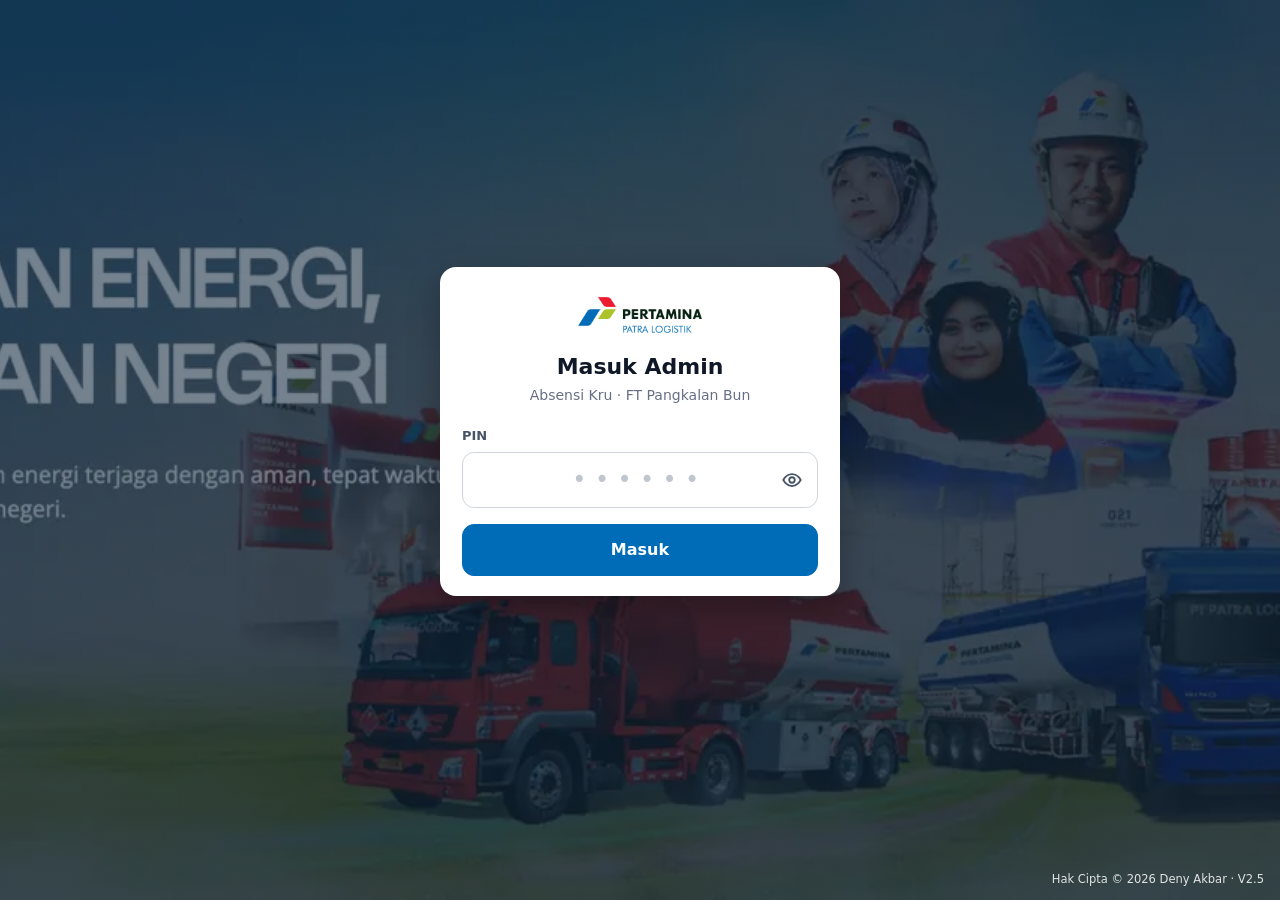
<file: index.html>
<!DOCTYPE html>
<!--
  Absensi Kru Mobil Tangki
  Hak Cipta (c) 2026 Deny Akbar
  Versi V2.2
-->
<html lang="id">
<head>
  <meta charset="utf-8">
  <meta name="viewport" content="width=device-width, initial-scale=1, viewport-fit=cover">
  <meta name="theme-color" content="#006CB8">
  <meta name="color-scheme" content="light only">
  <meta name="apple-mobile-web-app-capable" content="yes">
  <meta name="mobile-web-app-capable" content="yes">
  <meta name="apple-mobile-web-app-title" content="Absensi Kru">
  <meta name="apple-mobile-web-app-status-bar-style" content="default">
  <meta name="description" content="Absensi kru mobil tangki dan karyawan PT Patra Logistik FT Pangkalan Bun">
  <title>Absensi Kru Mobil Tangki</title>
  <link rel="manifest" href="manifest.webmanifest">
  <link rel="icon" type="image/png" href="assets/icon-192.png">
  <link rel="apple-touch-icon" href="assets/apple-touch-icon.png">
  <link rel="stylesheet" href="css/app.css">
</head>
<body>
  <header id="appbar" class="appbar">
    <img class="appbar-logo logo" src="assets/logo-patra-logistik.png" alt="Patra Logistik">
    <div class="appbar-judul">
      <div class="appbar-nama">Absensi Kru</div>
      <div class="appbar-sub">FT Pangkalan Bun</div>
    </div>
    <div id="appbar-aksi" class="appbar-aksi" hidden>
      <button type="button" id="btn-segarkan" class="ikon-btn" data-ikon="muat" aria-label="Muat ulang daftar" title="Muat ulang daftar"></button>
      <button type="button" id="btn-keluar" class="ikon-btn" data-ikon="keluar" aria-label="Keluar" title="Keluar"></button>
    </div>
  </header>

  <button type="button" id="pita" class="pita" hidden></button>

  <main>
    <!-- Masuk admin -->
    <section id="v-login" hidden>
      <div class="masuk">
        <img class="masuk-logo logo" src="assets/logo-patra-logistik.png" alt="Patra Logistik">
        <h1 class="masuk-judul">Masuk Admin</h1>
        <p class="masuk-sub">Absensi Kru · FT Pangkalan Bun</p>
        <form id="form-login" autocomplete="on" novalidate>
          <label for="in-pin" class="label">PIN</label>
          <div class="input-pin">
            <input id="in-pin" name="password" type="password" inputmode="numeric" pattern="[0-9]*" maxlength="6"
              autocomplete="current-password" placeholder="••••••">
            <button type="button" id="btn-lihat-pin" class="ikon-btn lihat" data-ikon="mata" aria-controls="in-pin"
              aria-pressed="false" aria-label="Tampilkan PIN"></button>
          </div>
          <div id="pesan-login" class="pesan-galat" role="alert" hidden></div>
          <button type="submit" id="btn-masuk" class="tombol">Masuk</button>
        </form>
        <button type="button" id="btn-pasang" class="tombol-teks" hidden>Pasang aplikasi</button>
      </div>
    </section>

    <!-- Daftar nama -->
    <section id="v-beranda" hidden>
      <div class="ringkas">
        <div class="ringkas-atas">
          <span id="tgl-hari" class="ringkas-tgl"></span>
          <span id="info-lokasi" class="gps"></span>
        </div>
        <div class="ringkas-angka"><span id="hitung-hadir" class="angka"></span><span class="ringkas-label">hadir</span></div>
        <div class="progres" aria-hidden="true"><span id="progres-hadir"></span></div>
      </div>
      <div class="cari">
        <span class="cari-ikon" data-ikon="cari" aria-hidden="true"></span>
        <input id="cari" type="search" class="input-cari" placeholder="Cari nama atau nopol" aria-label="Cari nama atau nopol"
          autocomplete="off" autocapitalize="characters" spellcheck="false" enterkeyhint="search">
      </div>
      <div class="segmen" role="group" aria-label="Saring daftar">
        <button type="button" class="pilih-saring" data-saring="semua" aria-pressed="true">Semua</button>
        <button type="button" class="pilih-saring" data-saring="amt" aria-pressed="false">AMT</button>
        <button type="button" class="pilih-saring" data-saring="karyawan" aria-pressed="false">Karyawan</button>
      </div>
      <ul id="daftar-kru" class="daftar"></ul>
    </section>

    <!-- Absen satu orang -->
    <section id="v-alur" hidden>
      <div id="isi-alur"></div>
    </section>
  </main>

  <footer id="kaki" class="kaki">Hak Cipta © 2026 Deny Akbar · V2.2</footer>

  <!-- Tombol yang tetap di bawah layar saat absen -->
  <div id="bar-aksi" class="bar-aksi" hidden>
    <div id="bar-isi" class="bar-isi"></div>
  </div>

  <!-- Kamera layar penuh -->
  <div id="kamera" class="kamera" hidden>
    <video id="kamera-video" playsinline muted autoplay></video>
    <div id="kamera-bingkai" class="kamera-oval" aria-hidden="true"></div>
    <div class="kamera-atas">
      <span id="kamera-nama" class="kamera-nama"></span>
      <button type="button" id="kamera-batal" class="ikon-btn terang" data-ikon="tutup" aria-label="Tutup kamera"></button>
    </div>
    <div id="kamera-pesan" class="kamera-pesan" role="status"></div>
    <div class="kamera-bawah">
      <span class="kamera-sisi"></span>
      <button type="button" id="kamera-jepret" class="rana" aria-label="Ambil foto"></button>
      <span class="kamera-sisi">
        <button type="button" id="kamera-senter" class="ikon-btn terang" data-ikon="senter" aria-label="Senter" aria-pressed="false" hidden></button>
      </span>
    </div>
  </div>

  <!-- Dialog pesan -->
  <div id="lapisan" class="lapisan" hidden>
    <div id="dialog" class="dialog" role="dialog" aria-modal="true"></div>
  </div>

  <script src="config.js"></script>
  <script src="js/inti.js"></script>
  <script src="js/perangkat.js"></script>
  <script src="js/antrian.js"></script>
  <script src="js/alur.js"></script>
  <script src="js/app.js"></script>
</body>
</html>
</file>
<file: css/app.css>
/*
 * Absensi Kru Mobil Tangki
 * Hak Cipta (c) 2026 Deny Akbar
 * Versi V2.2
 *
 * Tampilan aplikasi absen di HP admin. Jarak memakai kelipatan 4 px.
 * Hijau dan merah hanya dipakai untuk status.
 */

:root {
  color-scheme: light;
  --biru: #006CB8;          /* warna utama, bisa diganti di config.js (WARNA_UTAMA) */
  --biru-tekan: #00518A;
  --biru-muda: #E6F0F8;
  --teks: #101828;
  --teks-2: #475467;
  --teks-3: #667085;
  --garis: #E4E7EC;
  --garis-kuat: #D0D5DD;
  --latar: #F4F6F8;
  --putih: #FFFFFF;
  --hijau: #067647;
  --hijau-latar: #ECFDF3;
  --merah: #B42318;
  --merah-latar: #FEF3F2;
  --kuning: #B54708;
  --sudut: 12px;
  --sudut-kecil: 8px;
  --bayang: 0 1px 2px rgba(16, 24, 40, 0.05);
  --cepat: 120ms;
}

* { box-sizing: border-box; }

html { -webkit-text-size-adjust: 100%; }

body {
  margin: 0;
  background: var(--latar);
  color: var(--teks);
  font-family: Roboto, "Segoe UI", system-ui, -apple-system, "Helvetica Neue", Arial, sans-serif;
  font-size: 16px;
  line-height: 1.45;
  min-height: 100vh;
  min-height: 100dvh;
  display: flex;
  flex-direction: column;
  -webkit-tap-highlight-color: transparent;
}
body.ada-bar { padding-bottom: calc(80px + env(safe-area-inset-bottom)); }

button, input { font: inherit; color: inherit; }
button { cursor: pointer; }

[hidden] { display: none !important; }

.angka { font-variant-numeric: tabular-nums; }

.ikon {
  width: 22px;
  height: 22px;
  fill: none;
  stroke: currentColor;
  stroke-width: 2;
  stroke-linecap: round;
  stroke-linejoin: round;
  flex-shrink: 0;
}

.ikon-btn {
  display: inline-flex;
  align-items: center;
  justify-content: center;
  width: 40px;
  height: 40px;
  padding: 0;
  border: 0;
  border-radius: 10px;
  background: transparent;
  color: var(--teks-2);
  transition: background-color var(--cepat);
}
.ikon-btn:active { background: var(--latar); }
.ikon-btn.berputar .ikon { animation: putar 0.8s linear infinite; }
@keyframes putar { to { transform: rotate(360deg); } }

:focus-visible { outline: 3px solid var(--biru); outline-offset: 2px; }

/* ---------- Bar atas ---------- */
.appbar {
  position: sticky;
  top: 0;
  z-index: 30;
  display: flex;
  align-items: center;
  gap: 10px;
  padding: calc(8px + env(safe-area-inset-top)) 12px 8px 16px;
  background: var(--putih);
  border-bottom: 1px solid var(--garis);
}
.appbar-logo { height: 30px; width: auto; display: block; }
.appbar-judul { flex: 1; min-width: 0; padding-left: 10px; border-left: 1px solid var(--garis); }
.appbar-nama { font-size: 16px; font-weight: 700; line-height: 1.2; }
.appbar-sub { font-size: 12.5px; color: var(--teks-3); line-height: 1.3; }
.appbar-aksi { display: flex; gap: 2px; }
.logo-kosong {
  height: 30px;
  min-width: 60px;
  padding: 0 8px;
  border: 1px dashed var(--garis-kuat);
  border-radius: 6px;
  color: var(--teks-3);
  font-size: 11px;
  display: inline-flex;
  align-items: center;
  justify-content: center;
}

/* ---------- Pita pemberitahuan ---------- */
.pita {
  display: block;
  width: 100%;
  border: 0;
  border-bottom: 1px solid var(--garis);
  padding: 10px 16px;
  font-size: 14px;
  font-weight: 600;
  line-height: 1.35;
  text-align: center;
  background: var(--putih);
  color: var(--teks-2);
}
.pita.kirim { background: var(--biru-muda); color: var(--biru); border-bottom-color: var(--biru-muda); }
.pita.versi { background: var(--biru); color: #fff; border-bottom-color: var(--biru); }
.pita.merah { background: var(--merah-latar); color: var(--merah); border-bottom-color: #FECDCA; }

/* ---------- Isi halaman ---------- */
main {
  flex: 1;
  width: 100%;
  max-width: 560px;
  margin: 0 auto;
  padding: 16px 16px 20px;
}

/* ---------- Tombol ---------- */
.tombol {
  display: flex;
  align-items: center;
  justify-content: center;
  gap: 8px;
  width: 100%;
  min-height: 52px;
  padding: 12px 16px;
  border: 1px solid var(--biru);
  border-radius: var(--sudut);
  background: var(--biru);
  color: #fff;
  font-size: 16px;
  font-weight: 600;
  line-height: 1.25;
  text-align: center;
  transition: background-color var(--cepat), border-color var(--cepat);
}
.tombol:active { background: var(--biru-tekan); border-color: var(--biru-tekan); }
.tombol.kedua { background: var(--putih); color: var(--teks); border-color: var(--garis-kuat); }
.tombol.kedua:active { background: var(--latar); }
.tombol.besar { min-height: 56px; font-size: 17px; }
.tombol.nonaktif, .tombol:disabled {
  background: var(--garis);
  border-color: var(--garis);
  color: var(--teks-3);
  cursor: default;
}
.tombol-teks {
  display: block;
  margin: 12px auto 0;
  padding: 8px 12px;
  border: 0;
  background: none;
  color: var(--biru);
  font-size: 14px;
  font-weight: 600;
}

/* ---------- Masuk ---------- */
body.halaman-masuk {
  background-color: #0B2A44;
  background-image: linear-gradient(rgba(6, 28, 50, 0.55), rgba(6, 28, 50, 0.55)), url(../assets/wallpaper.webp);
  background-size: cover;
  background-position: 72% 40%;
  background-repeat: no-repeat;
}
body.halaman-masuk main { display: flex; align-items: center; padding-top: calc(24px + env(safe-area-inset-top)); }
body.halaman-masuk #v-login { width: 100%; }
body.halaman-masuk .kaki { color: rgba(255, 255, 255, 0.85); }
.masuk {
  width: 100%;
  max-width: 400px;
  margin: 0 auto;
  padding: 28px 22px 20px;
  background: var(--putih);
  border-radius: 16px;
  box-shadow: 0 12px 32px rgba(0, 0, 0, 0.28);
}
.masuk-logo { display: block; height: 40px; width: auto; margin: 0 auto 18px; }
.masuk .logo-kosong { display: flex; width: 120px; height: 40px; margin: 0 auto 18px; }
.masuk-judul { margin: 0; font-size: 22px; line-height: 1.25; text-align: center; }
.masuk-sub { margin: 4px 0 22px; font-size: 14px; color: var(--teks-3); text-align: center; }
.label { display: block; margin: 0 0 6px; font-size: 13px; font-weight: 600; color: var(--teks-2); }
.input-pin { position: relative; }
.input-pin input {
  width: 100%;
  height: 56px;
  padding: 0 52px;
  border: 1px solid var(--garis-kuat);
  border-radius: var(--sudut);
  background: var(--putih);
  font-size: 24px;
  letter-spacing: 0.35em;
  text-align: center;
  font-variant-numeric: tabular-nums;
  transition: border-color var(--cepat);
}
.input-pin input::placeholder { color: #C0C6D0; }
.input-pin input:focus { outline: 3px solid var(--biru-muda); border-color: var(--biru); }
.input-pin .lihat { position: absolute; top: 8px; right: 6px; }
.pesan-galat {
  margin-top: 12px;
  padding: 10px 12px;
  border-radius: var(--sudut-kecil);
  background: var(--merah-latar);
  color: var(--merah);
  font-size: 14px;
  font-weight: 500;
}
.pesan-galat.biasa { background: var(--latar); color: var(--teks-2); }
#btn-masuk { margin-top: 16px; }

/* ---------- Ringkasan hari ini ---------- */
.ringkas {
  padding: 14px 16px 16px;
  background: var(--putih);
  border: 1px solid var(--garis);
  border-radius: var(--sudut);
  box-shadow: var(--bayang);
}
.ringkas-atas { display: flex; justify-content: space-between; align-items: center; gap: 8px; font-size: 13px; color: var(--teks-2); }
.ringkas-angka { display: flex; align-items: baseline; gap: 6px; margin-top: 4px; }
#hitung-hadir { font-size: 30px; font-weight: 700; line-height: 1.2; letter-spacing: -0.01em; }
.ringkas-label { font-size: 15px; color: var(--teks-2); }
.progres { height: 6px; margin-top: 10px; border-radius: 999px; background: var(--latar); overflow: hidden; }
.progres span { display: block; width: 0; height: 100%; border-radius: 999px; background: var(--biru); transition: width 300ms ease; }

/* Status GPS: titik berwarna dan teks pendek */
.gps { display: inline-flex; align-items: center; gap: 6px; font-size: 13px; font-weight: 600; color: var(--teks-3); white-space: nowrap; }
.gps::before { content: ""; width: 8px; height: 8px; border-radius: 50%; background: currentColor; }
.gps.ok { color: var(--hijau); }
.gps.tunggu { color: var(--kuning); }
.gps.galat { color: var(--merah); white-space: normal; }

/* ---------- Pencarian dan saringan ---------- */
.cari { position: relative; margin-top: 12px; }
.cari-ikon { position: absolute; left: 14px; top: 50%; transform: translateY(-50%); display: flex; color: var(--teks-3); pointer-events: none; }
.cari-ikon .ikon { width: 20px; height: 20px; }
.input-cari {
  width: 100%;
  height: 48px;
  padding: 0 14px 0 44px;
  border: 1px solid var(--garis-kuat);
  border-radius: var(--sudut);
  background: var(--putih);
  font-size: 16px;
  -webkit-appearance: none;
  appearance: none;
  transition: border-color var(--cepat);
}
.input-cari::placeholder { color: var(--teks-3); }
.input-cari:focus { outline: 3px solid var(--biru-muda); border-color: var(--biru); }

.segmen {
  display: grid;
  grid-template-columns: 1fr 1fr 1fr;
  gap: 4px;
  margin: 12px 0;
  padding: 4px;
  border-radius: var(--sudut);
  background: #E9ECF0;
}
.pilih-saring {
  min-height: 38px;
  padding: 6px 8px;
  border: 0;
  border-radius: 9px;
  background: transparent;
  color: var(--teks-2);
  font-size: 14px;
  font-weight: 600;
  transition: background-color var(--cepat), color var(--cepat);
}
.pilih-saring[aria-pressed="true"] { background: var(--putih); color: var(--teks); box-shadow: 0 1px 2px rgba(16, 24, 40, 0.12); }

/* ---------- Daftar nama ---------- */
.daftar {
  list-style: none;
  margin: 0;
  padding: 0;
  background: var(--putih);
  border: 1px solid var(--garis);
  border-radius: var(--sudut);
  overflow: hidden;
}
.daftar li + li { border-top: 1px solid var(--garis); }
.daftar .kosong { padding: 28px 16px; color: var(--teks-3); font-size: 14px; text-align: center; }
.item-kru {
  display: flex;
  align-items: center;
  gap: 12px;
  width: 100%;
  min-height: 64px;
  padding: 10px 14px;
  border: 0;
  background: var(--putih);
  text-align: left;
  transition: background-color var(--cepat);
}
.item-kru:active { background: var(--latar); }
.item-kru:focus-visible { outline-offset: -3px; }
.avatar {
  display: flex;
  align-items: center;
  justify-content: center;
  width: 40px;
  height: 40px;
  border-radius: 50%;
  background: var(--biru-muda);
  color: var(--biru);
  font-size: 14px;
  font-weight: 700;
  letter-spacing: 0.02em;
  flex-shrink: 0;
}
.avatar.besar { width: 48px; height: 48px; font-size: 16px; }
.item-teks { flex: 1; min-width: 0; display: flex; flex-direction: column; }
.item-nama { font-size: 15.5px; font-weight: 600; line-height: 1.3; overflow-wrap: anywhere; }
.item-sub { font-size: 13px; color: var(--teks-3); line-height: 1.3; margin-top: 2px; white-space: nowrap; overflow: hidden; text-overflow: ellipsis; }

/* Label status */
.chip {
  display: inline-block;
  padding: 4px 10px;
  border-radius: 999px;
  background: var(--latar);
  color: var(--teks-3);
  font-size: 12.5px;
  font-weight: 600;
  line-height: 1.3;
  white-space: nowrap;
  flex-shrink: 0;
  font-variant-numeric: tabular-nums;
}
.chip.hijau { background: var(--hijau-latar); color: var(--hijau); }
.chip.merah { background: var(--merah-latar); color: var(--merah); }
.chip.biru { background: var(--biru-muda); color: var(--biru); }

/* ---------- Layar absen satu orang ---------- */
.alur-atas { display: flex; align-items: center; gap: 4px; margin: -4px 0 12px -8px; }
.alur-judul { font-size: 18px; font-weight: 700; }
.orang {
  display: flex;
  align-items: center;
  gap: 12px;
  padding: 14px;
  background: var(--putih);
  border: 1px solid var(--garis);
  border-radius: var(--sudut);
  box-shadow: var(--bayang);
}
.orang-teks { flex: 1; min-width: 0; }
.orang-nama { font-size: 17px; font-weight: 700; line-height: 1.3; overflow-wrap: anywhere; }
.orang-sub { font-size: 13.5px; color: var(--teks-3); margin-top: 2px; }
.alur-gps { margin: 16px 2px 12px; }
.foto-hasil { display: block; width: 100%; margin-top: 14px; border-radius: var(--sudut); border: 1px solid var(--garis); background: #000; }
.info {
  display: flex;
  align-items: center;
  gap: 10px;
  margin-top: 14px;
  padding: 14px;
  border-radius: var(--sudut);
  background: var(--putih);
  border: 1px solid var(--garis);
  font-size: 15px;
  font-weight: 600;
}
.info .ikon { color: var(--hijau); }
.sukses { padding: 28px 8px 8px; text-align: center; }
.sukses-ikon {
  display: flex;
  align-items: center;
  justify-content: center;
  width: 72px;
  height: 72px;
  margin: 0 auto 14px;
  border-radius: 50%;
  background: var(--hijau-latar);
  color: var(--hijau);
}
.sukses-ikon .ikon { width: 38px; height: 38px; stroke-width: 2.5; }
.sukses-judul { font-size: 20px; font-weight: 700; }
.sukses-rinci { margin-top: 4px; font-size: 15px; color: var(--teks-2); }
.sukses-foto { display: block; width: 104px; height: 104px; margin: 18px auto 0; object-fit: cover; border-radius: var(--sudut); border: 1px solid var(--garis); }
.mundur { max-width: 140px; height: 3px; margin: 22px auto 0; border-radius: 999px; background: var(--garis); overflow: hidden; }
.mundur span { display: block; height: 100%; background: var(--biru); animation: mundur 1.6s linear forwards; }
@keyframes mundur { from { width: 100%; } to { width: 0; } }

/* Tombol yang tetap di bawah layar */
.bar-aksi {
  position: fixed;
  left: 0;
  right: 0;
  bottom: 0;
  z-index: 20;
  background: var(--putih);
  border-top: 1px solid var(--garis);
  padding: 12px 16px calc(12px + env(safe-area-inset-bottom));
}
.bar-isi { max-width: 560px; margin: 0 auto; display: flex; gap: 10px; }
.bar-isi .tombol { flex: 2; }
.bar-isi .tombol.kedua { flex: 1; }

/* ---------- Kamera ---------- */
.kamera { position: fixed; inset: 0; z-index: 50; background: #000; overflow: hidden; }
.kamera video { position: absolute; inset: 0; width: 100%; height: 100%; object-fit: cover; background: #000; }
.kamera-oval {
  position: absolute;
  left: 50%;
  top: 44%;
  width: min(68vw, 300px);
  aspect-ratio: 3 / 4;
  transform: translate(-50%, -50%);
  border: 2px solid rgba(255, 255, 255, 0.9);
  border-radius: 50%;
  box-shadow: 0 0 0 9999px rgba(0, 0, 0, 0.35);
  pointer-events: none;
}
.kamera-atas {
  position: absolute;
  top: 0;
  left: 0;
  right: 0;
  display: flex;
  align-items: center;
  justify-content: space-between;
  gap: 12px;
  padding: calc(12px + env(safe-area-inset-top)) 12px 0 16px;
}
.kamera-nama {
  min-width: 0;
  padding: 6px 12px;
  border-radius: 999px;
  background: rgba(0, 0, 0, 0.5);
  color: #fff;
  font-size: 15px;
  font-weight: 700;
  white-space: nowrap;
  overflow: hidden;
  text-overflow: ellipsis;
}
.kamera-nama:empty { visibility: hidden; }
.ikon-btn.terang { width: 44px; height: 44px; border-radius: 50%; background: rgba(0, 0, 0, 0.5); color: #fff; }
.ikon-btn.terang:active { background: rgba(0, 0, 0, 0.7); }
.ikon-btn.terang[aria-pressed="true"] { background: #fff; color: #000; }
.kamera-pesan {
  position: absolute;
  left: 50%;
  bottom: calc(124px + env(safe-area-inset-bottom));
  transform: translateX(-50%);
  max-width: calc(100% - 32px);
  padding: 8px 14px;
  border-radius: 10px;
  background: rgba(0, 0, 0, 0.6);
  color: #fff;
  font-size: 14px;
  font-weight: 600;
  text-align: center;
}
.kamera-pesan:empty { display: none; }
.kamera-bawah {
  position: absolute;
  left: 0;
  right: 0;
  bottom: 0;
  display: grid;
  grid-template-columns: 1fr auto 1fr;
  align-items: center;
  justify-items: center;
  padding: 16px 24px calc(28px + env(safe-area-inset-bottom));
}
.kamera-sisi { display: flex; justify-content: center; width: 100%; }
.rana {
  position: relative;
  width: 76px;
  height: 76px;
  padding: 0;
  border: 4px solid #fff;
  border-radius: 50%;
  background: transparent;
}
.rana::after {
  content: "";
  position: absolute;
  inset: 5px;
  border-radius: 50%;
  background: #fff;
  transition: transform var(--cepat);
}
.rana:active::after { transform: scale(0.9); }
.rana:disabled { opacity: 0.45; cursor: default; }

/* ---------- Dialog ---------- */
.lapisan {
  position: fixed;
  inset: 0;
  z-index: 60;
  display: flex;
  align-items: center;
  justify-content: center;
  padding: 16px;
  background: rgba(16, 24, 40, 0.55);
}
.dialog {
  width: 100%;
  max-width: 420px;
  max-height: 85vh;
  overflow-y: auto;
  padding: 20px;
  border-radius: 16px;
  background: var(--putih);
  box-shadow: 0 12px 32px rgba(16, 24, 40, 0.2);
}
.dialog h2 { margin: 0 0 6px; font-size: 18px; line-height: 1.3; }
.dialog .isi { font-size: 15px; color: var(--teks-2); white-space: pre-line; }
.baris-tombol { display: flex; gap: 10px; margin-top: 18px; }
.baris-tombol .tombol { flex: 1; min-height: 48px; }
.dialog .item-antrian { padding: 12px 0; border-top: 1px solid var(--garis); }
.dialog .item-antrian:first-of-type { margin-top: 8px; }
.baris-judul { display: flex; justify-content: space-between; align-items: center; gap: 8px; font-size: 15px; font-weight: 600; }
.kecil { margin-top: 2px; font-size: 13px; color: var(--teks-3); }
.teks-merah { margin: 6px 0 0; font-size: 14px; color: var(--merah); }
.item-antrian .tombol { margin-top: 10px; min-height: 44px; }

/* ---------- Hak cipta di pojok kanan bawah ---------- */
.kaki {
  padding: 12px 16px calc(12px + env(safe-area-inset-bottom));
  text-align: right;
  font-size: 11.5px;
  color: var(--teks-3);
}
body.ada-bar .kaki { padding-bottom: 12px; }

@media (prefers-reduced-motion: reduce) {
  * { transition: none !important; animation: none !important; }
}
</file>
